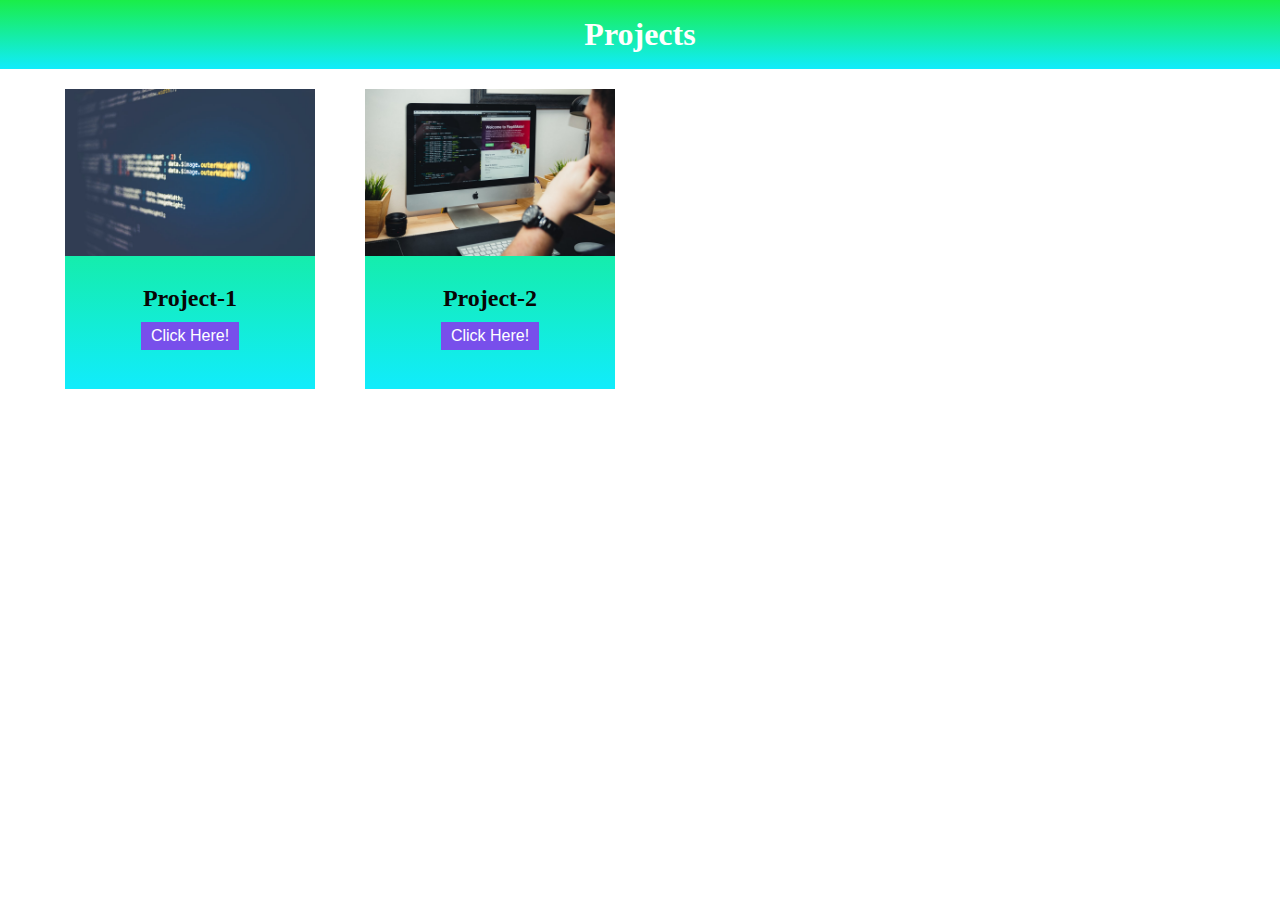
<file: index.html>
<!DOCTYPE html>
<html lang="en">
<head>
    <meta charset="UTF-8">
    <meta http-equiv="X-UA-Compatible" content="IE=edge">
    <meta name="viewport" content="width=device-width, initial-scale=1.0">
    <title>PrepBytes Web Dev Course</title>
    <link rel="stylesheet" href="styles.css">
</head>
<body>
    <div class="wrapper">
    <header>
        <h2>Projects</h2>
    </header>
    <div class="projects">
        <div class="project">
            <img src="./img/project-1.jfif" alt="" class="project-img">
            <div class="project-details">
                <h4 class="title">Project-1</h4>
                <button class="btn"><a href="./project-1/index.html">Click Here!</a></button>
            </div>
        </div>
        <div class="project">
            <img src="./img/project-2.jfif" alt="" class="project-img">
            <div class="project-details">
                <h4 class="title">Project-2</h4>
                <button class="btn"><a href="./project-2/index.html">Click Here!</a></button>
            </div>
        </div>
    </div>
</div>
</body>
</html>
</file>
<file: styles.css>
*, ::before, ::after {
    margin: 0;
    padding: 0;
    box-sizing: border-box;
}


a {
    text-decoration: none;
    color: white;
    font-size: 1rem;
}

.wrapper {
    display: grid;
    gap: 20px;
    align-items: center;
}

header {
    background: linear-gradient(rgb(26, 238, 72), rgb(17, 236, 252));
}

header h2 {
    color: white;
    text-align: center;
    padding: 1rem;
    font-size: 2rem;
}

.projects {
    display: grid;
    gap: 20px;
    grid-template-columns: repeat(auto-fill, minmax(250px, 1fr));
    align-items: center;
    justify-items: center;
    margin: 0px 50px;
}

.project {
    background: rgb(228 228 228);
    background: linear-gradient(rgb(26, 238, 72), rgb(17, 236, 252));;
    text-align: center;
    display: grid;
    gap: 10px;
    height: 300px;
    width: 250px;
    justify-content: center;
}

.project-img {
    width: 250px;
}

.title {
    font-size: 1.5rem;
    color: #080505;
} 

.btn {
    background: #784feb;
    padding: 5px 10px;
    margin-top: 10px;
    margin-bottom: 20px;
    border: transparent;
}
</file>
